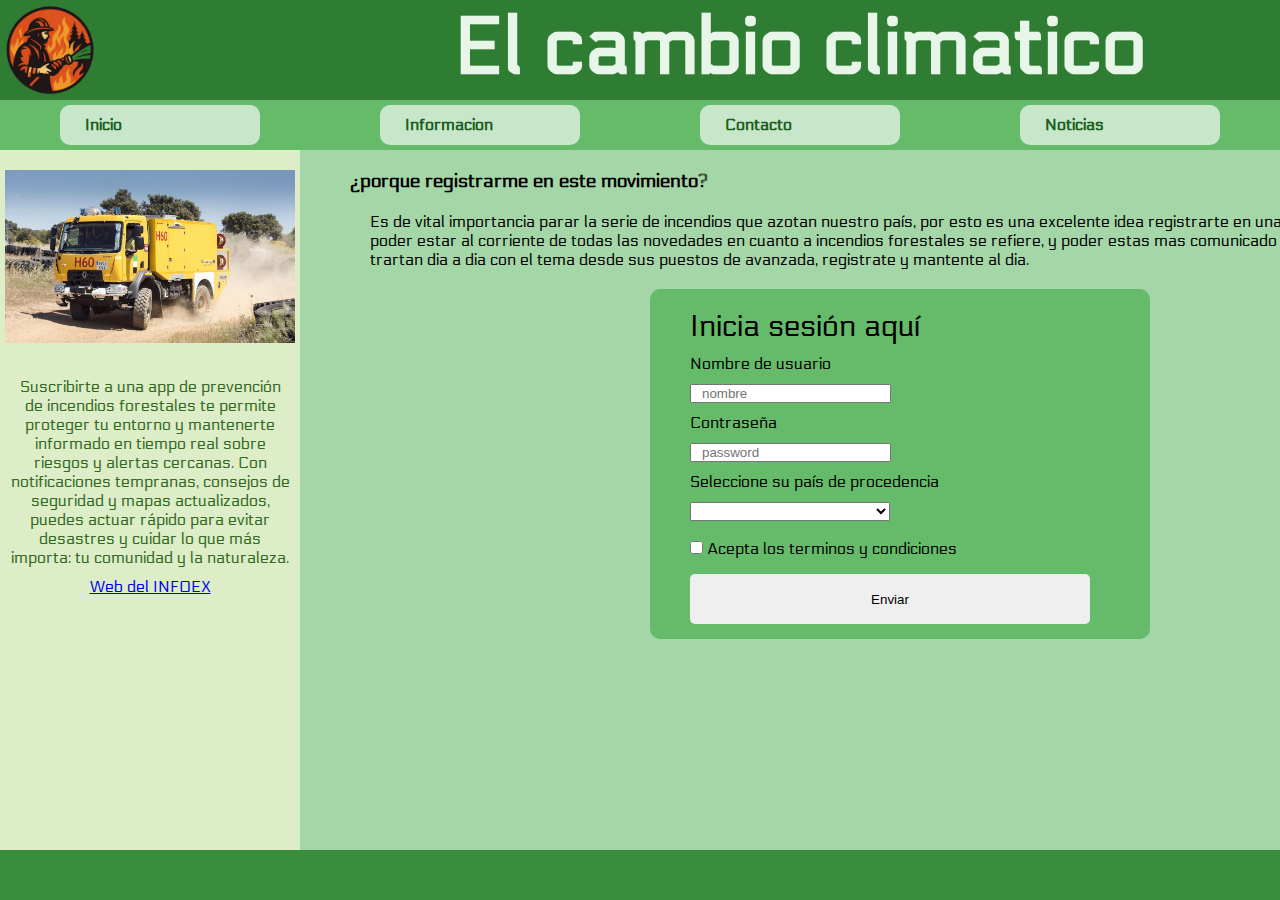
<file: index.html>
<!DOCTYPE html>
<html lang="en">
<head>
    <meta charset="UTF-8">
    <meta name="viewport" content="width=device-width, initial-scale=1.0">
    <link rel="stylesheet" href="style.css">
    <title>Document</title>
</head>
<body>
    <!-- las letras se adaptan con em y rem -->
    <header>
        <img src="img/logo .png" alt="">
        <h1>El cambio climatico</h1>
    </header>
    <nav>
        <div><p>Inicio</p></div>
        <div><p>Informacion</p></div>
        <div><p>Contacto</p></div>
        <div><p>Noticias</p></div>
        <div><p>Inicio de sesión</p></div>
    </nav>
    <main>
        <div>
            <img src="img/camionDeBomberos.png" alt="">
            <p>Suscribirte a una app de prevención de incendios forestales
                 te permite proteger tu entorno y mantenerte informado en 
                 tiempo real sobre riesgos y alertas cercanas. Con notificaciones 
                 tempranas, consejos de seguridad y mapas actualizados, puedes actuar 
                 rápido para evitar desastres y cuidar lo que más importa: tu comunidad y 
                 la naturaleza.</p>
                 <a href="https://www.infoex.info/">Web del INFOEX</a>
        </div>
        <div>
            <h3>¿porque registrarme en este movimiento?</h3>
            <p>
                Es de vital importancia parar la serie de incendios que azotan nuestro país, por esto es una excelente
                idea registrarte en una platafolma como la nuestra para poder estar al corriente de todas las novedades
                en cuanto a incendios forestales se refiere, y poder estas mas comunicado con los medios y vias oficiales que
                trartan dia a dia con el tema desde sus puestos de avanzada, registrate y mantente al dia.
            </p>
            <form action="">
                <p>Inicia sesión aquí</p>
                <label for="mombre">Nombre de usuario</label>
                <input type="text" name="nombre" maxlength="50" placeholder="nombre">
                <label for="pasword">Contraseña</label>
                <input type="password" maxlength="50" name="pasword" placeholder="password">
                <label for="">Seleccione su país de procedencia</label>
                <select name="" id="">
                    <option value=""></option>
                    <option value="">España</option>
                    <option value="">Portugal</option>
                    <option value="">Mexico</option>
                    <option value="">India</option>
                </select><br>
                <input type="checkbox" name="terminos" class="terminos">
                <label for="terminos"  class="terminos">Acepta los terminos y condiciones </label>

                <input type="submit" value="Enviar">

            </form>
        </div>
    </main>
    <footer></footer>
</body>
</html>
</file>
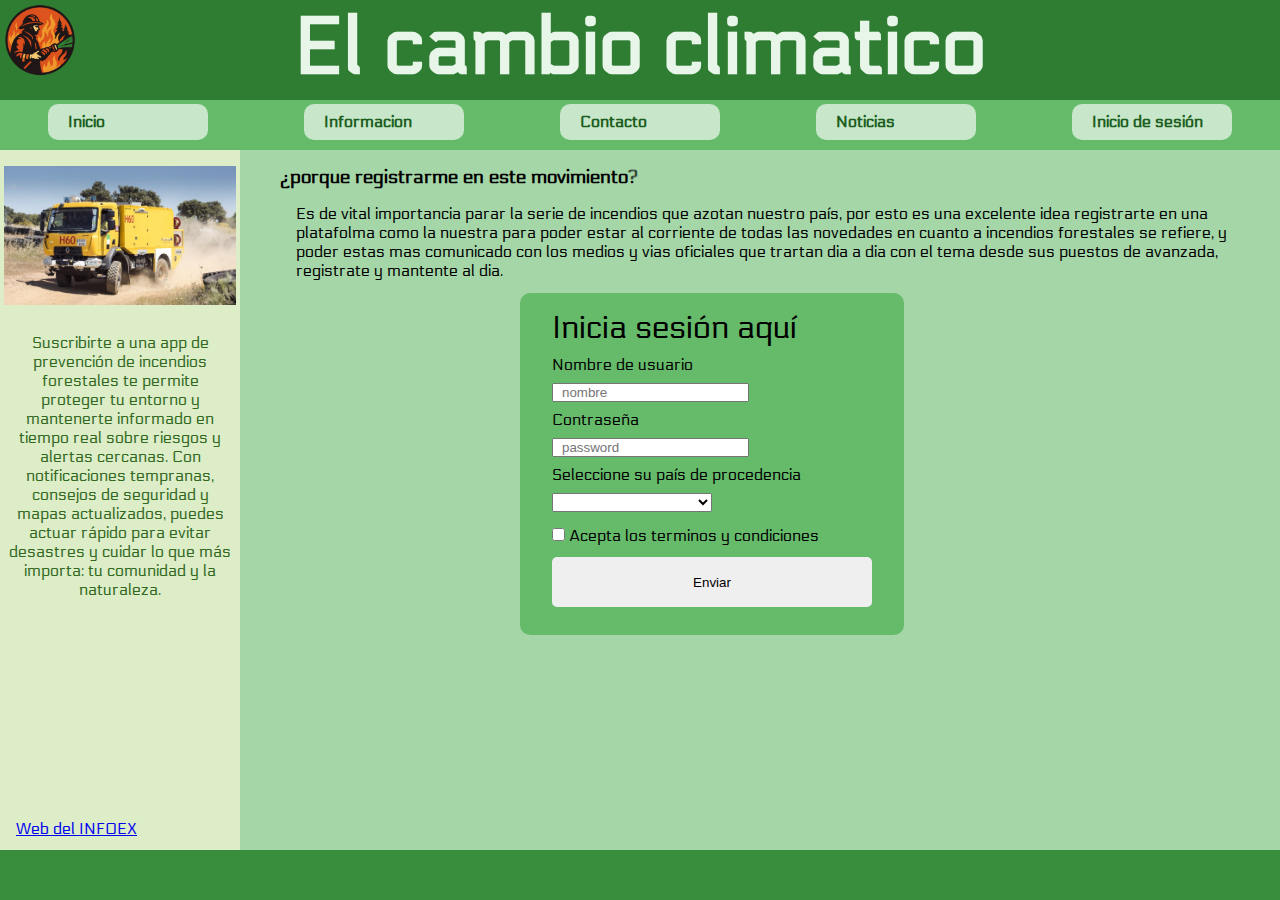
<file: porcentaje/index.html>
<!DOCTYPE html>
<html lang="en">
<head>
    <meta charset="UTF-8">
    <meta name="viewport" content="width=device-width, initial-scale=1.0">
    <link rel="stylesheet" href="style.css">
    <!-- <link rel="stylesheet" href="moviles.css"> -->
    <title>Document</title>
</head>
<body>
    <!-- las letras se adaptan con em y rem -->
    <header>
        <img src="../img/logo .png" alt="">
        <h1>El cambio climatico</h1>
    </header>
    <nav>
        <div><p>Inicio</p></div>
        <div><p>Informacion</p></div>
        <div><p>Contacto</p></div>
        <div><p>Noticias</p></div>
        <div><p>Inicio de sesión</p></div>
    </nav>
    <main>
        <div>
            <img src="../img/camionDeBomberos.png" alt="">
            <p>Suscribirte a una app de prevención de incendios forestales
                 te permite proteger tu entorno y mantenerte informado en 
                 tiempo real sobre riesgos y alertas cercanas. Con notificaciones 
                 tempranas, consejos de seguridad y mapas actualizados, puedes actuar 
                 rápido para evitar desastres y cuidar lo que más importa: tu comunidad y 
                 la naturaleza.</p>
                 <a href="https://www.infoex.info/">Web del INFOEX</a>
        </div>
        <div>
            <h3>¿porque registrarme en este movimiento?</h3>
            <p>
                Es de vital importancia parar la serie de incendios que azotan nuestro país, por esto es una excelente
                idea registrarte en una platafolma como la nuestra para poder estar al corriente de todas las novedades
                en cuanto a incendios forestales se refiere, y poder estas mas comunicado con los medios y vias oficiales que
                trartan dia a dia con el tema desde sus puestos de avanzada, registrate y mantente al dia.
            </p>
            <form action="">
                <p>Inicia sesión aquí</p>
                <label for="mombre">Nombre de usuario</label>
                <input type="text" name="nombre" maxlength="50" placeholder="nombre">
                <label for="pasword">Contraseña</label>
                <input type="password" maxlength="50" name="pasword" placeholder="password">
                <label for="">Seleccione su país de procedencia</label>
                <select name="" id="">
                    <option value=""></option>
                    <option value="">España</option>
                    <option value="">Portugal</option>
                    <option value="">Mexico</option>
                    <option value="">India</option>
                </select><br>
                <input type="checkbox" name="terminos" class="terminos">
                <label for="terminos"  class="terminos">Acepta los terminos y condiciones </label>

                <input type="submit" value="Enviar">

            </form>
        </div>
    </main>
    <footer></footer>
</body>
</html>
</file>
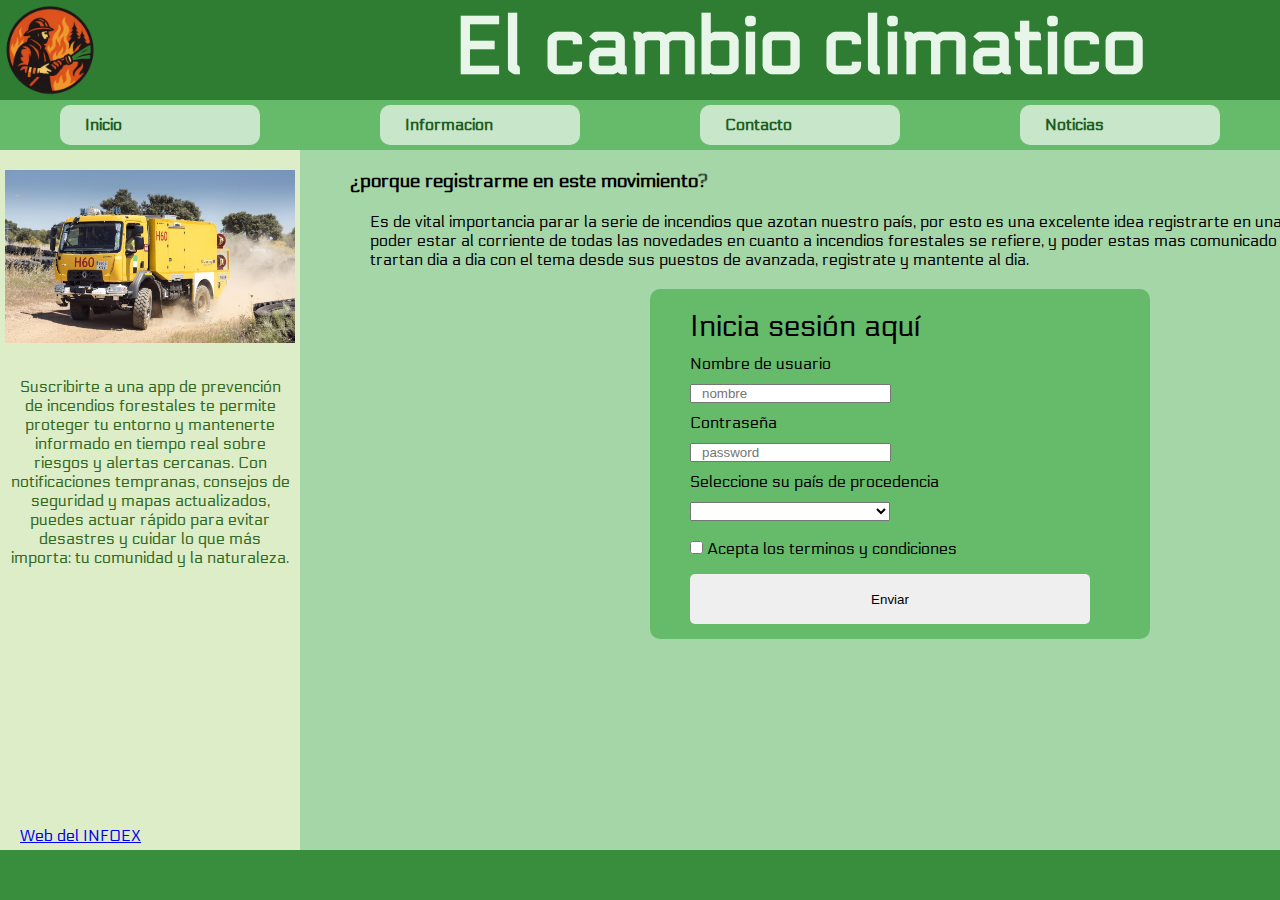
<file: sinPorcentaje/index.html>
<!DOCTYPE html>
<html lang="en">
<head>
    <meta charset="UTF-8">
    <meta name="viewport" content="width=device-width, initial-scale=1.0">
    <link rel="stylesheet" href="style.css">
    <title>Document</title>
</head>
<body>
    <header>
        <img src="../img/logo .png" alt="">
        <h1>El cambio climatico</h1>
    </header>
    <nav>
        <div><p>Inicio</p></div>
        <div><p>Informacion</p></div>
        <div><p>Contacto</p></div>
        <div><p>Noticias</p></div>
        <div><p>Inicio de sesión</p></div>
    </nav>
    <main>
        <div>
            <img src="../img/camionDeBomberos.png" alt="">
            <p>Suscribirte a una app de prevención de incendios forestales
                 te permite proteger tu entorno y mantenerte informado en 
                 tiempo real sobre riesgos y alertas cercanas. Con notificaciones 
                 tempranas, consejos de seguridad y mapas actualizados, puedes actuar 
                 rápido para evitar desastres y cuidar lo que más importa: tu comunidad y 
                 la naturaleza.</p>
                 <a href="https://www.infoex.info/">Web del INFOEX</a>
        </div>
        <div>
            <h3>¿porque registrarme en este movimiento?</h3>
            <p>
                Es de vital importancia parar la serie de incendios que azotan nuestro país, por esto es una excelente
                idea registrarte en una platafolma como la nuestra para poder estar al corriente de todas las novedades
                en cuanto a incendios forestales se refiere, y poder estas mas comunicado con los medios y vias oficiales que
                trartan dia a dia con el tema desde sus puestos de avanzada, registrate y mantente al dia.
            </p>
            <form action="">
                <p>Inicia sesión aquí</p>
                <label for="mombre">Nombre de usuario</label>
                <input type="text" name="nombre" maxlength="50" placeholder="nombre">
                <label for="pasword">Contraseña</label>
                <input type="password" maxlength="50" name="pasword" placeholder="password">
                <label for="">Seleccione su país de procedencia</label>
                <select name="" id="">
                    <option value=""></option>
                    <option value="">España</option>
                    <option value="">Portugal</option>
                    <option value="">Mexico</option>
                    <option value="">India</option>
                </select><br>
                <input type="checkbox" name="terminos" class="terminos">
                <label for="terminos"  class="terminos">Acepta los terminos y condiciones </label>

                <input type="submit" value="Enviar">

            </form>
        </div>
    </main>
    <footer></footer>
</body>
</html>
</file>
<file: style.css>
@import url('https://fonts.googleapis.com/css2?family=Electrolize&display=swap');
* {
    padding: 0;
    margin: 0;
}

/*     LAYOUT        */
body {
    width: 1600px;
    height: 100vh;
    position: relative;
    margin: 0 auto;
    background-color: #e8f5e9;
    font-family: "Electrolize";
    /* verde muy claro de fondo general */
}

header {
    width: 1600px;
    height: 100px;
    background-color: #2e7d32;
    /* verde oscuro elegante */
    text-align: center;
    position: relative;
}

nav {
    width: 1600px;
    height: 50px;
    background-color: #66bb6a;
    /* verde medio para destacar el menú */
    display: flow-root;
}

main {
    height: calc(100vh - (50px + 100px + 50px));
    width: 1600px;
    background-color: #a5d6a7;
    /* verde claro */
}

footer {
    position: absolute;
    bottom: 0;
    width: 1600px;
    height: 50px;
    background-color: #388e3c;
    /* verde medio-oscuro para equilibrio */
}

/*  CONTENIDOS  */

header>img {
    width: 100px;
    position: absolute;
    left: 0;
}

header>h1 {
    font-size: 80px;
    color: #e8f5e9;
    /* texto blanco verdoso */
}

nav>div {
    float: left;
    width: 150px;
    height: 20px;
    padding: 10px 25px;
    margin: 5px 60px;
    background-color: #c8e6c9;
    /* verde pálido para contraste */
    border-radius: 10px;
    color: #1b5e20;
    font-weight: bold;
}

/* Secciones del main */
main>div:nth-child(odd) {
    height: calc(100vh - (50px + 100px + 50px));
    width: 300px;
    background-color: #dcedc8;
    /* verde muy suave */
    float: left;
    text-align: center;
}

main>div:nth-child(odd)>img {
    width: 290px;
    margin: 20px 5px;
}

main>div:nth-child(odd)>p {
    padding: 10px;
    color: #33691e;
    /* texto verde oscuro legible */
}

main>div:nth-child(even) {
    height: calc(100vh - (50px + 100px + 50px));
    width: calc(1600px - 300px);
    background-color: #a5d6a7;
    /* verde medio claro */
    float: left;
} 

h3 {
    margin: 20px 50px;
}

main>div:nth-child(even)>p {
    display: block;
    width: 1200px;
    margin: 10px 70px;
}

form{
    width: 420px;
    height: 310px;
    background-color: #66bb6a;
    position: relative;
    left: 350px;
    top: 10px;
    border-radius: 10px;
    padding: 20px 40px;
}

form>p{
   font-size: 30px;
    
}
label{
    display: block;
    margin: 10px 0;
}
input[type="text"]{
    padding: 0 10px;
}

input[type="password"]{
    padding: 0 10px;
}

select{
    width: 200px;
}
input[type="checkbox"]{
    margin: 20px 0;
}

.terminos{
    display: inline-block;
}

input[type="submit"]{
    width: 400px;
    height: 50px;
    border-radius: 5px;
    border: 0;
}
</file>
<file: porcentaje/style.css>
@import url('https://fonts.googleapis.com/css2?family=Electrolize&display=swap'); /* letras importadas con css */
* {
    padding: 0;
    margin: 0;
}

/*     LAYOUT        */
body {
    width: 100%; /* 1600px origen solo mantenerlo en la fase de pruebas */
    height: 100vh;
    position: relative;
    margin: 0 auto;
    background-color: #e8f5e9;
    font-family: "Electrolize";
    /* verde muy claro de fondo general */
}

header {
    width: 100%; /* 1600 es el maximo de pixeles del body */
    height: 100px;
    background-color: #2e7d32;
    /* verde oscuro elegante */
    text-align: center;
    position: relative;
}

nav {
    width: 100%;
    height: 50px;
    background-color: #66bb6a;
    /* verde medio para destacar el menú */
    display: flow-root;
}

main {
    height: calc(100vh - (50px + 100px + 50px));
    width: 100%;
    background-color: #a5d6a7;
    /* verde claro */
}

footer {
    width: 100%;
    height: 50px;
    background-color: #388e3c;
    /* verde medio-oscuro para equilibrio */
}

/*  CONTENIDOS  */

header>img {
    width:6.25%; /* 1600px es 100% 100px es 10% */
    position: absolute;
    left: 0;
}

header>h1 {
    font-size: 5em ; /* los em son las unidades adaotativas  */
    color: #e8f5e9;
    /* texto blanco verdoso */
}

nav>div {
    float: left;
    width: 9.375%;/*1600 es a 100% como 150 es a */
    height: 20px;
    padding: 0.625% 1.5625%; /*1600 es a 100% como 10 es a 0.625% y 25 es a 1.5625%*/
    margin: 0.3125% 3.75%; /*1600 es a 100% como 5 es a 0,3125 y 60 es  */
    background-color: #c8e6c9;
    /* verde pálido para contraste */
    border-radius: 10px;
    color: #1b5e20;
    font-weight: bold;
}
main{
    display: flow-root;
}


/* Secciones del main */
main>div:nth-child(odd) {
    height: calc(100vh - (50px + 100px + 50px));
    width: 18.75%; /* 1600 es a 100% como 300 es 18.75 */
    background-color: #dcedc8;
    /* verde muy suave para fondo*/
    float: left;
    text-align: center;
    position: relative;
    display: flow-root;
}

main>div:nth-child(odd)>img {
    width: 96.66666666666667%; /*300 es a 100% como 290 es 96.66666666666667*/
    margin: 6.666666666666667% 1.666666666666667%; /* 300 es a 100% como 20px es 6.666666666666667 y 5px es  1.666666666666667*/
}

main>div:nth-child(odd)>p {
    padding: 3.333333333333333%; /* 300px es a 100 como 10px es a 3.333333333333333 */
    color: #33691e;
    /* texto verde oscuro legible */
}

main>div:nth-child(odd)>a{ 
    display: block;
    position: absolute;
    left: 6.666666666666667%; /* 300px es a 100 20 es  */
    bottom: 1.666666666666667%; /* 300px es a 100 como 5 es a 1.666666666666667 */
}



main>div:nth-child(even) {
    height: calc(100vh - (50px + 100px + 50px));
    width: 81.25%; /* 1600 es 100 como 1300 es 81.25 */
    background-color: #a5d6a7;
    /* verde medio claro */
    float: left;
} 

main>div:nth-child(even)>h3 {
    margin: 1.538461538461538% 3.846153846153846%; /*1300 es a 100 como 20 es a  1.538461538461538 y 50 es 3.846153846153846*/
}

main>div:nth-child(even)>p {
    display: block;
    width: 92.30769230769231%; /* 1300 es a 100 como 1200 es  92.30769230769231*/
    margin: 0.7692307692307692% 5.384615384615385%; /* 1300 es 100 como 10 es 0.7692307692307692 y 70 es 5.384615384615385*/
}

form{
    width: 30.76923076923077%; /* 1300 es a 100 como 400 es 30.76923076923077 */
    height: 310px;
    background-color: #66bb6a;
    position: relative;
    left: 26.92307692307692%; /* 1300 es a 100 como 350 es 26.92307692307692 */
    top: 0.7692307692307692%; /* 1300 es a 100 como 10 es a  0.7692307692307692*/
    border-radius: 10px;
    padding: 1.538461538461538% 3.076923076923077%; /* 1300 es a 100 como 20 es 1.538461538461538 y 40px es a  3.076923076923077*/
}

form>p{
   font-size: 2em;
    
}
label{
    display: block;
    margin: 2.5% 0; /* 400 es a 100 como 10 es 2.5 */
}
input[type="text"]{
    padding: 0 2.5%;/* 400 es a 100 como 10 es 2.5 */
}

input[type="password"]{
    padding: 0 2.5%;/* 400 es a 100 como 10 es 2.5 */
}

select{
    width: 50%; /* 400 es a 100 como 200 es 50 */
}
input[type="checkbox"]{
    margin: 5% 0;/* 400 es a 100 como 20 es 5 */
}

.terminos{
    display: inline-block;
}

input[type="submit"]{
    width: 100%;
    height: 50px;
    border-radius: 5px;
    border: 0;
    
}
</file>
<file: sinPorcentaje/style.css>
@import url('https://fonts.googleapis.com/css2?family=Electrolize&display=swap');
* {
    padding: 0;
    margin: 0;
}

/*     LAYOUT        */
body {
    width: 1600px;
    height: 100vh;
    position: relative;
    margin: 0 auto;
    background-color: #e8f5e9;
    font-family: "Electrolize";
    /* verde muy claro de fondo general */
}

header {
    width: 1600px;
    height: 100px;
    background-color: #2e7d32;
    /* verde oscuro elegante */
    text-align: center;
    position: relative;
}

nav {
    width: 1600px;
    height: 50px;
    background-color: #66bb6a;
    /* verde medio para destacar el menú */
    display: flow-root;
}

main {
    height: calc(100vh - (50px + 100px + 50px));
    width: 1600px;
    background-color: #a5d6a7;
    /* verde claro */
}

footer {
    position: absolute;
    bottom: 0;
    width: 1600px;
    height: 50px;
    background-color: #388e3c;
    /* verde medio-oscuro para equilibrio */
}

/*  CONTENIDOS  */

header>img {
    width: 100px;
    position: absolute;
    left: 0;
}

header>h1 {
    font-size: 80px;
    color: #e8f5e9;
    /* texto blanco verdoso */
}

nav>div {
    float: left;
    width: 150px;
    height: 20px;
    padding: 10px 25px;
    margin: 5px 60px;
    background-color: #c8e6c9;
    /* verde pálido para contraste */
    border-radius: 10px;
    color: #1b5e20;
    font-weight: bold;
}
main{
    display: flow-root;
}


/* Secciones del main */
main>div:nth-child(odd) {
    height: calc(100vh - (50px + 100px + 50px));
    width: 300px;
    background-color: #dcedc8;
    /* verde muy suave para fondo*/
    float: left;
    text-align: center;
    position: relative;
    display: flow-root;
}

main>div:nth-child(odd)>img {
    width: 290px;
    margin: 20px 5px;
}

main>div:nth-child(odd)>p {
    padding: 10px;
    color: #33691e;
    /* texto verde oscuro legible */
}

main>div:nth-child(odd)>a{
    display: block;
    position: absolute;
    left: 20px;
    bottom: 5px;
}



main>div:nth-child(even) {
    height: calc(100vh - (50px + 100px + 50px));
    width: calc(1600px - 300px);
    background-color: #a5d6a7;
    /* verde medio claro */
    float: left;
} 

h3 {
    margin: 20px 50px;
}

main>div:nth-child(even)>p {
    display: block;
    width: 1200px;
    margin: 10px 70px;
}

form{
    width: 420px;
    height: 310px;
    background-color: #66bb6a;
    position: relative;
    left: 350px;
    top: 10px;
    border-radius: 10px;
    padding: 20px 40px;
}

form>p{
   font-size: 30px;
    
}
label{
    display: block;
    margin: 10px 0;
}
input[type="text"]{
    padding: 0 10px;
}

input[type="password"]{
    padding: 0 10px;
}

select{
    width: 200px;
}
input[type="checkbox"]{
    margin: 20px 0;
}

.terminos{
    display: inline-block;
}

input[type="submit"]{
    width: 400px;
    height: 50px;
    border-radius: 5px;
    border: 0;
}
</file>
